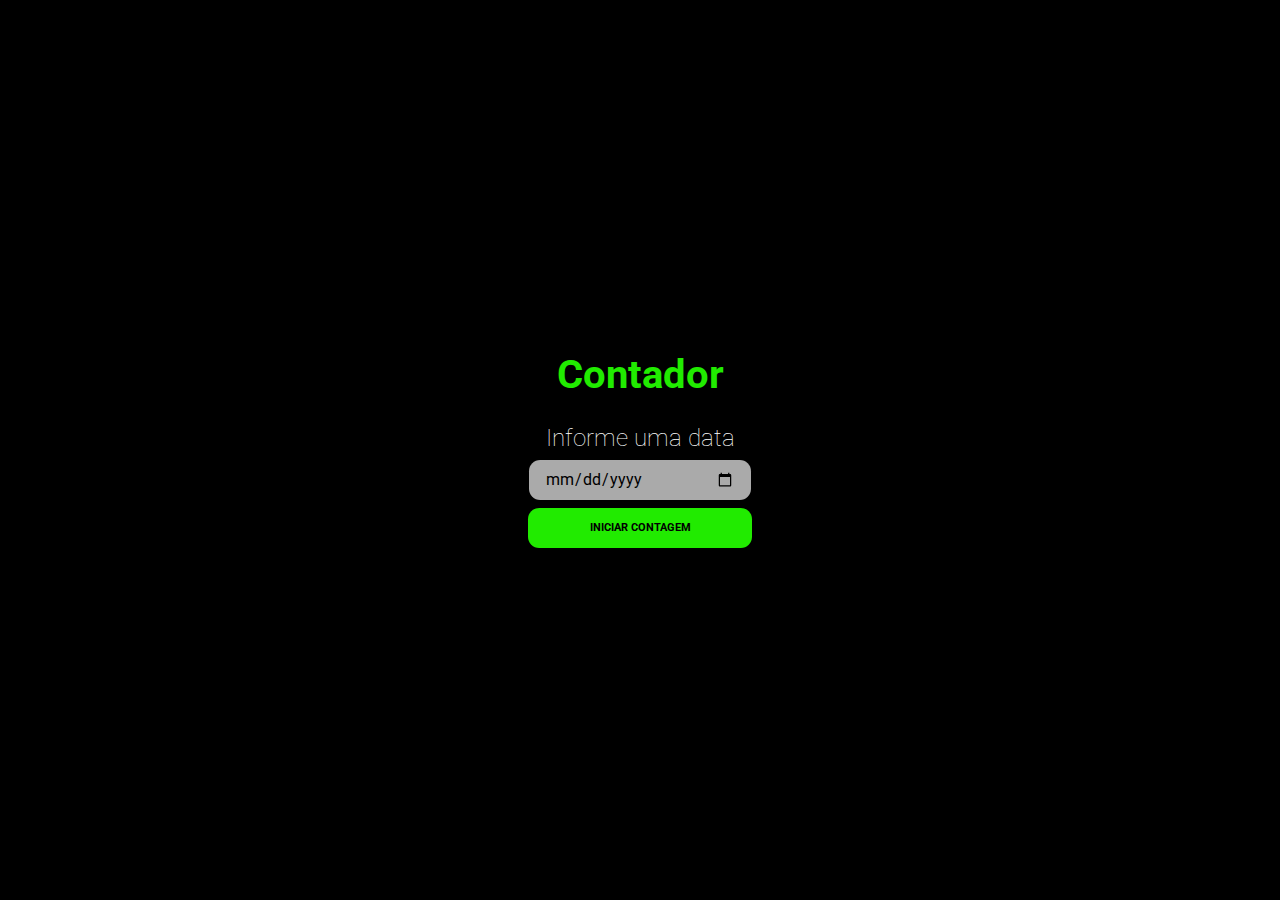
<file: index.html>
<!DOCTYPE html>
<html lang="pt-br">
<head>
  <meta charset="UTF-8">
  <meta http-equiv="X-UA-Compatible" content="IE=edge">
  <meta name="viewport" content="width=device-width, initial-scale=1.0">
  <link rel="shortcut icon" type="imagex/png" href="./assets/contador-logo-2.png">
  
  <!-- CSS -->
  <link rel="stylesheet" href="./public/normalize.css" type="text/css">
  <link rel="stylesheet" href="./public/index-style.css" type="text/css">

  <!-- Google Fonts -->
  <link rel="preconnect" href="https://fonts.googleapis.com">
  <link rel="preconnect" href="https://fonts.gstatic.com" crossorigin>
  <link href="https://fonts.googleapis.com/css2?family=Roboto:ital,wght@0,100;0,300;0,400;0,700;1,100;1,300;1,400;1,700&display=swap" rel="stylesheet">

  <title>Contador - Main Page</title>
</head>
<body>

  <main class="container">
    <form action="./contador.html" method="GET">
      <div id="counter">
        <h1 class="h1-title">Contador</h1>
  
        <h2 class="h2-title">Informe uma data</h2>
  
        <input onload="minLimit()" type="date" name="date" id="date" class="text-input">
        <button id="bttn-save-date" class="bttn-input">Iniciar Contagem</button>
      </div>
    </form>
  </main>

  <script type="module" src="./main.js"></script>
</body>
</html>
</file>
<file: public/index-style.css>
/* CSS */

/* VARIABLES ============================== */

  :root {
    --green: #21EB00;
    --input-text-background: #aaaaaa;
    --background-gray: #191A18;
  }

/* GLOBAL ============================== */

  html,
  body {
    height: 100%;

    scroll-behavior: smooth;

    font-family: 'Roboto', sans-serif;

    background-color: black;
  }

  .text-input {
    margin: 0.5rem 0;
    padding: 0 1rem;
    
    height: 2.5rem;
    width: 11.9rem;

    background-color: var(--input-text-background);

    border: none;
    border-radius: 0.7rem;

  }

  .bttn-input {
    cursor: pointer;

    height: 2.5rem;
    width: 14rem;

    background-color: var(--green);

    border: none;
    border-radius: 0.7rem;

    font-size: 0.7rem;
    font-weight: bold;

    text-transform: uppercase;
    text-align: center;
  }

/* BODY ============================== */

  .container {
    padding: 0 5rem;

    display: flex;
    flex-direction: column;
    justify-content: center;

    height: 100%;
  }

  .h1-title {
    margin-top: 0;

    color: var(--green);
    font-size: 2.5rem;
  }

  .h2-title {
    margin: 0;

    color: white;
    font-weight: lighter;
  }

  #counter {
    display: flex;
    flex-direction: column;
    align-items: center;
  }
</file>
